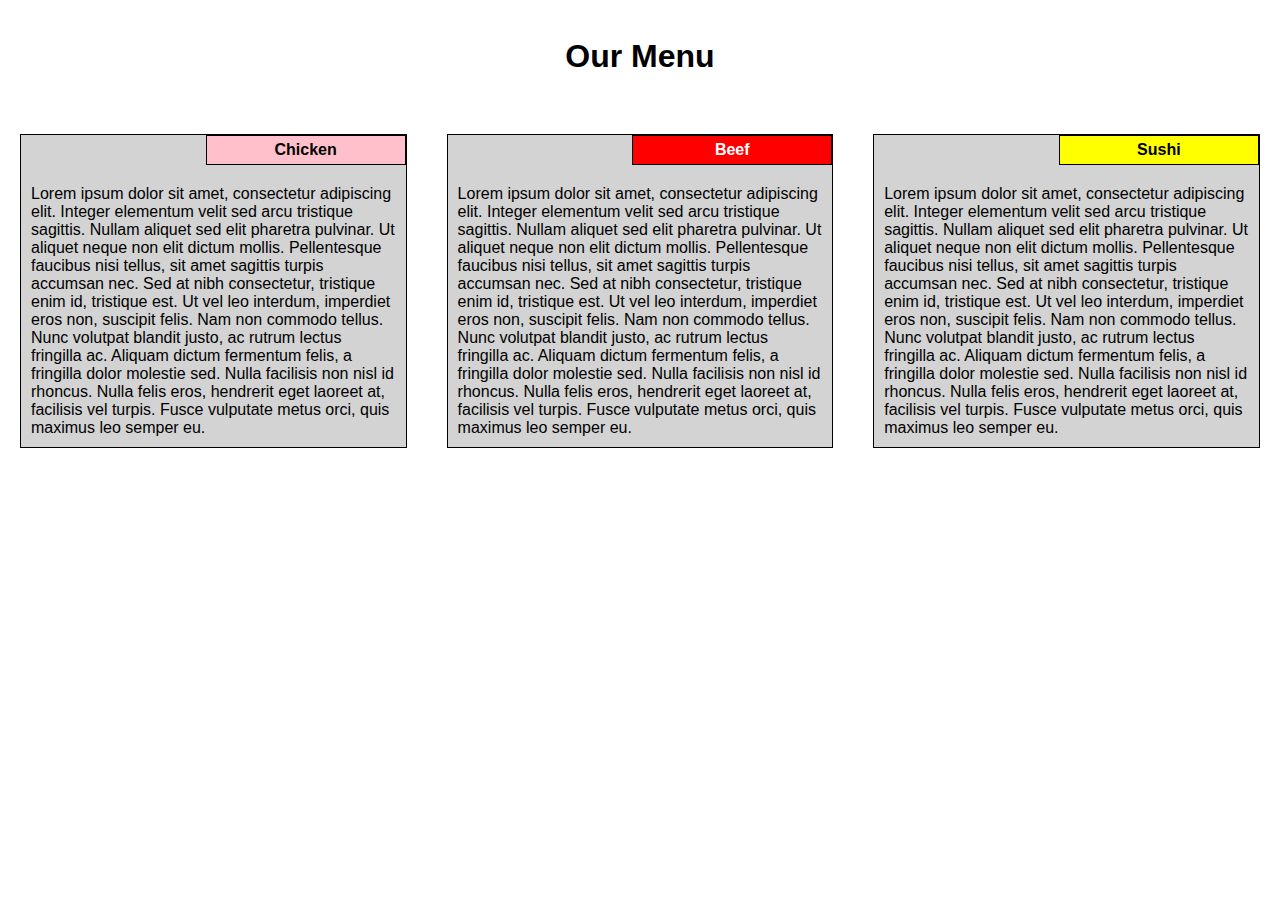
<file: mod_2_solution/index.html>
<!DOCTYPE html>
<html>
<head>
	<title>Assignment Solution for Module 2</title>
	<link rel="stylesheet" type="text/css" href="css/styles.css">
</head>
<body>
  <h1>Our Menu</h1>   
  <div class="row">
    <div class="col-lg-4 col-md-6 col-sm-12 box-1">
      <div class="box">
        <p class="box-title chicken"><b>Chicken</b></p>
      	  <p class="lorem">Lorem ipsum dolor sit amet, consectetur adipiscing elit. Integer elementum velit sed arcu tristique sagittis. Nullam aliquet sed elit pharetra pulvinar. Ut aliquet neque non elit dictum mollis. Pellentesque faucibus nisi tellus, sit amet sagittis turpis accumsan nec. Sed at nibh consectetur, tristique enim id, tristique est. Ut vel leo interdum, imperdiet eros non, suscipit felis. Nam non commodo tellus. Nunc volutpat blandit justo, ac rutrum lectus fringilla ac. Aliquam dictum fermentum felis, a fringilla dolor molestie sed. Nulla facilisis non nisl id rhoncus. Nulla felis eros, hendrerit eget laoreet at, facilisis vel turpis. Fusce vulputate metus orci, quis maximus leo semper eu.</p> 
      </div>
    </div>
  <div class="col-lg-4 col-md-6 col-sm-12 box-2">
    <div class="box">
      <p class="box-title beef"><b>Beef</b></p>
    	<p class="lorem">Lorem ipsum dolor sit amet, consectetur adipiscing elit. Integer elementum velit sed arcu tristique sagittis. Nullam aliquet sed elit pharetra pulvinar. Ut aliquet neque non elit dictum mollis. Pellentesque faucibus nisi tellus, sit amet sagittis turpis accumsan nec. Sed at nibh consectetur, tristique enim id, tristique est. Ut vel leo interdum, imperdiet eros non, suscipit felis. Nam non commodo tellus. Nunc volutpat blandit justo, ac rutrum lectus fringilla ac. Aliquam dictum fermentum felis, a fringilla dolor molestie sed. Nulla facilisis non nisl id rhoncus. Nulla felis eros, hendrerit eget laoreet at, facilisis vel turpis. Fusce vulputate metus orci, quis maximus leo semper eu.   </p>
	</div>
  </div>
  <div class="col-lg-4 col-md-12 col-sm-12 box-3">
    <div class="box">
    <p class="box-title sushi"><b>Sushi</b></p>
    	<p class="lorem">Lorem ipsum dolor sit amet, consectetur adipiscing elit. Integer elementum velit sed arcu tristique sagittis. Nullam aliquet sed elit pharetra pulvinar. Ut aliquet neque non elit dictum mollis. Pellentesque faucibus nisi tellus, sit amet sagittis turpis accumsan nec. Sed at nibh consectetur, tristique enim id, tristique est. Ut vel leo interdum, imperdiet eros non, suscipit felis. Nam non commodo tellus. Nunc volutpat blandit justo, ac rutrum lectus fringilla ac. Aliquam dictum fermentum felis, a fringilla dolor molestie sed. Nulla facilisis non nisl id rhoncus. Nulla felis eros, hendrerit eget laoreet at, facilisis vel turpis. Fusce vulputate metus orci, quis maximus leo semper eu.</p>
    </div>
  </div>
  </div>
</body>
</html>
</file>
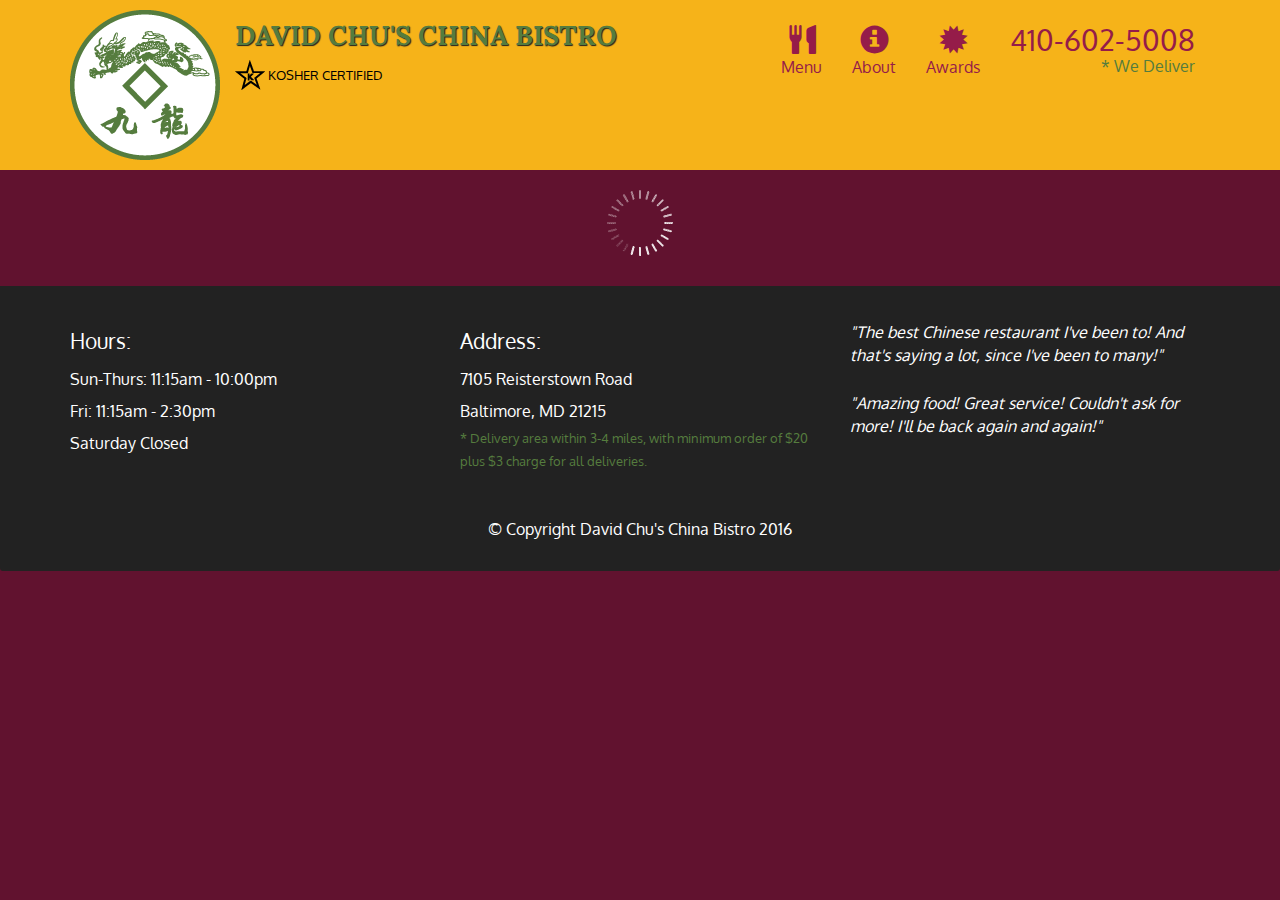
<file: mod_5_solution/index.html>
<!doctype html>
<html lang="en">
  <head>
    <meta charset="utf-8">
    <meta http-equiv="X-UA-Compatible" content="IE=edge">
    <meta name="viewport" content="width=device-width, initial-scale=1">
    <title>David Chu's China Bistro</title>
    <link rel="stylesheet" href="css/bootstrap.min.css">
    <link rel="stylesheet" href="css/styles.css">
    <link href='https://fonts.googleapis.com/css?family=Oxygen:400,300,700' rel='stylesheet' type='text/css'>
    <link href='https://fonts.googleapis.com/css?family=Lora' rel='stylesheet' type='text/css'>
  </head>
<body>
  <header>
    <nav id="header-nav" class="navbar navbar-default">
      <div class="container">
        <div class="navbar-header">
          <a href="index.html" class="pull-left visible-md visible-lg">
            <div id="logo-img" alt="Logo image"></div>
          </a>

          <div class="navbar-brand">
            <a href="index.html"><h1>David Chu's China Bistro</h1></a>
            <p>
              <img src="images/star-k-logo.png" alt="Kosher certification">
              <span>Kosher Certified</span>
            </p>
          </div>

          <button id="navbarToggle" type="button" class="navbar-toggle collapsed" data-toggle="collapse" data-target="#collapsable-nav" aria-expanded="false">
            <span class="sr-only">Toggle navigation</span>
            <span class="icon-bar"></span>
            <span class="icon-bar"></span>
            <span class="icon-bar"></span>
          </button>
        </div>
        
        <div id="collapsable-nav" class="collapse navbar-collapse">
           <ul id="nav-list" class="nav navbar-nav navbar-right">
            <li id="navHomeButton" class="visible-xs active">
              <a href="index.html">
                <span class="glyphicon glyphicon-home"></span> Home</a>
            </li>
            <li id="navMenuButton">
              <a href="#" onclick="$dc.loadMenuCategories();">
                <span class="glyphicon glyphicon-cutlery"></span><br class="hidden-xs"> Menu</a>
            </li>
            <li>
              <a href="#">
                <span class="glyphicon glyphicon-info-sign"></span><br class="hidden-xs"> About</a>
            </li>
            <li>
              <a href="#">
                <span class="glyphicon glyphicon-certificate"></span><br class="hidden-xs"> Awards</a>
            </li>
            <li id="phone" class="hidden-xs">
              <a href="tel:410-602-5008">
                <span>410-602-5008</span></a><div>* We Deliver</div>
            </li>
          </ul><!-- #nav-list -->
        </div><!-- .collapse .navbar-collapse -->
      </div><!-- .container -->
    </nav><!-- #header-nav -->
  </header>

  <div id="call-btn" class="visible-xs">
    <a class="btn" href="tel:410-602-5008">
    <span class="glyphicon glyphicon-earphone"></span>
    410-602-5008
    </a>
  </div>
  <div id="xs-deliver" class="text-center visible-xs">* We Deliver</div>

  <div id="main-content" class="container"></div>

  <footer class="panel-footer">
    <div class="container">
      <div class="row">
        <section id="hours" class="col-sm-4">
          <span>Hours:</span><br>
          Sun-Thurs: 11:15am - 10:00pm<br>
          Fri: 11:15am - 2:30pm<br>
          Saturday Closed
          <hr class="visible-xs">
        </section>
        <section id="address" class="col-sm-4">
          <span>Address:</span><br>
          7105 Reisterstown Road<br>
          Baltimore, MD 21215
          <p>* Delivery area within 3-4 miles, with minimum order of $20 plus $3 charge for all deliveries.</p>
          <hr class="visible-xs">
        </section>
        <section id="testimonials" class="col-sm-4">
          <p>"The best Chinese restaurant I've been to! And that's saying a lot, since I've been to many!"</p>
          <p>"Amazing food! Great service! Couldn't ask for more! I'll be back again and again!"</p>
        </section>
      </div>
      <div class="text-center">&copy; Copyright David Chu's China Bistro 2016</div>
    </div>
  </footer>

  <!-- jQuery (Bootstrap JS plugins depend on it) -->
  <script src="js/jquery-2.1.4.min.js"></script>
  <script src="js/bootstrap.min.js"></script>
  <script src="js/ajax-utils.js"></script>
  <script src="js/script.js"></script>
</body>
</html>
</file>
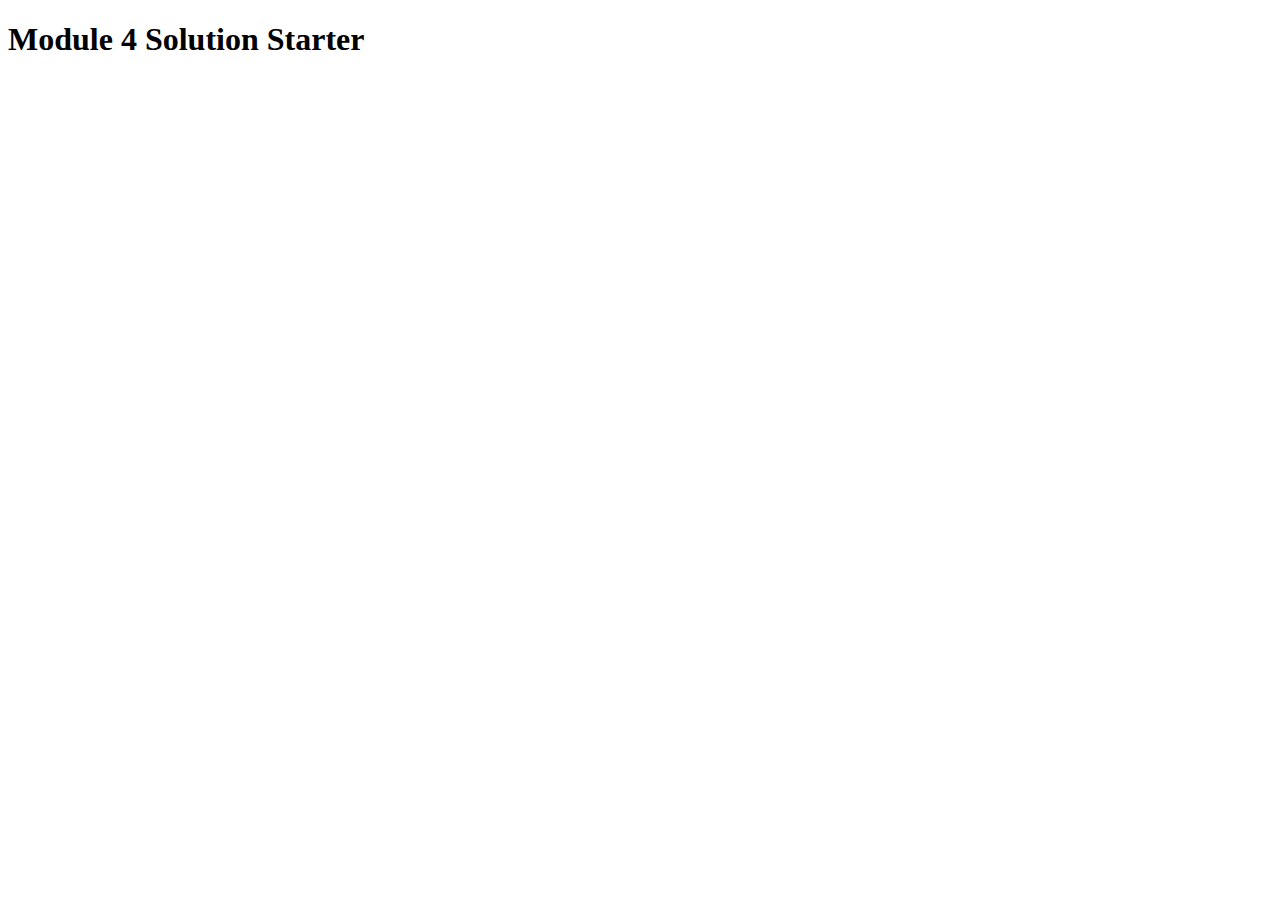
<file: mod_4_solution/harder/index.html>
<!DOCTYPE html>
<html>
<head>
  <meta charset="utf-8">
  <title>Module 4 Solution Starter</title>
  <script>
    var names = []; // DO NOT REMOVE
  </script>
  <script src="SpeakHello.js"></script>
  <script src="SpeakGoodBye.js"></script>
  <script src="script.js"></script>
</head>
<body>
  <h1>Module 4 Solution Starter</h1>
</body>
</html>
</file>
<file: mod_2_solution/css/styles.css>
* {
	box-sizing: border-box; 
	margin: 0px;
	font-family: sans-serif;
}

h1 {
	text-align: center;
	margin-bottom: 3%;
	margin-top: 3%;
}

.box {
	margin: 20px;
    background-color: lightgray;
    border: 1px solid black;
    float: left;
}

.box-title {
	border: 1px solid black;
	float: right;
	clear: both;
	width: 200px;
	text-align: center;
	padding-top: 5px;
	padding-bottom: 5px;
	margin-bottom: 10px;
}

.lorem {
	float: right;
	clear: both;
	padding: 10px;
}

.chicken {
	background-color: pink;
}

.beef {
	background-color: red;
	color: white;
}

.sushi {
	background-color: yellow;
}

/********** Large devices only **********/
@media (min-width: 992px) {
  .col-lg-1, .col-lg-2, .col-lg-3, .col-lg-4, .col-lg-5, .col-lg-6, .col-lg-7, .col-lg-8, .col-lg-9, .col-lg-10, .col-lg-11, .col-lg-12 {
    float: left;
  }
  .col-lg-1 {
    width: 8.33%;
  }
  .col-lg-2 {
    width: 16.66%;
  }
  .col-lg-3 {
    width: 25%;
  }
  .col-lg-4 {
    width: 33.33%;
  }
  .col-lg-5 {
    width: 41.66%;
  }
  .col-lg-6 {
    width: 50%;
  }
  .col-lg-7 {
    width: 58.33%;
  }
  .col-lg-8 {
    width: 66.66%;
  }
  .col-lg-9 {
    width: 74.99%;
  }
  .col-lg-10 {
    width: 83.33%;
  }
  .col-lg-11 {
    width: 91.66%;
  }
  .col-lg-12 {
    width: 100%;
  }
}

/********** Medium devices only **********/
@media (min-width: 768px) and (max-width: 991px) {
  .col-md-1, .col-md-2, .col-md-3, .col-md-4, .col-md-5, .col-md-6, .col-md-7, .col-md-8, .col-md-9, .col-md-10, .col-md-11, .col-md-12 {
    float: left;
  }
  .col-md-1 {
    width: 8.33%;
  }
  .col-md-2 {
    width: 16.66%;
  }
  .col-md-3 {
    width: 25%;
  }
  .col-md-4 {
    width: 33.33%;
  }
  .col-md-5 {
    width: 41.66%;
  }
  .col-md-6 {
    width: 50%;
  }
  .col-md-7 {
    width: 58.33%;
  }
  .col-md-8 {
    width: 66.66%;
  }
  .col-md-9 {
    width: 74.99%;
  }
  .col-md-10 {
    width: 83.33%;
  }
  .col-md-11 {
    width: 91.66%;
  }
  .col-md-12 {
    width: 100%;
  }
}

/********** Mobile devices only **********/
@media (max-width: 767px) {
  .col-sm-1, .col-sm-2, .col-sm-3, .col-sm-4, .col-sm-5, .col-sm-6, .col-sm-7, .col-sm-8, .col-sm-9, .col-sm-10, .col-sm-11, .col-sm-12 {
    float: left;
  }
  .col-sm-1 {
    width: 8.33%;
  }
  .col-sm-2 {
    width: 16.66%;
  }
  .col-sm-3 {
    width: 25%;
  }
  .col-sm-4 {
    width: 33.33%;
  }
  .col-sm-5 {
    width: 41.66%;
  }
  .col-sm-6 {
    width: 50%;
  }
  .col-sm-7 {
    width: 58.33%;
  }
  .col-sm-8 {
    width: 66.66%;
  }
  .col-sm-9 {
    width: 74.99%;
  }
  .col-sm-10 {
    width: 83.33%;
  }
  .col-sm-11 {
    width: 91.66%;
  }
  .col-sm-12 {
    width: 100%;
  }
}
</file>
<file: mod_5_solution/css/styles.css>
body {
  font-size: 16px;
  color: #fff;
  background-color: #61122f;
  font-family: 'Oxygen', sans-serif;
}

/** HEADER **/
#header-nav {
  background-color: #f6b319;
  border-radius: 0;
  border: 0;
}

#logo-img {
  background: url('../images/restaurant-logo_large.png') no-repeat;
  width: 150px;
  height: 150px;
  margin: 10px 15px 10px 0;
}

.navbar-brand {
  padding-top: 25px;
}
.navbar-brand h1 { /* Restaurant name */
  font-family: 'Lora', serif;
  color: #557c3e;
  font-size: 1.5em;
  text-transform: uppercase;
  font-weight: bold;
  text-shadow: 1px 1px 1px #222;
  margin-top: 0;
  margin-bottom: 0;
  line-height: .75;
}
.navbar-brand a:hover, .navbar-brand a:focus {
  text-decoration: none;
}
.navbar-brand p { /* Kosher cert */
  color: #000;
  text-transform: uppercase;
  font-size: .7em;
  margin-top: 15px;
}
.navbar-brand p span { /* Star-K */
  vertical-align: middle;
}

#nav-list {
  margin-top: 10px;
}
#nav-list a {
  color: #951C49;
  text-align: center;
}
#nav-list a:hover {
  background: #E7E7E7;
}
#nav-list a span {
  font-size: 1.8em;
}

#phone {
  margin-top: 5px;
}
#phone a { /* Phone number */
  text-align: right;
  padding-bottom: 0;
}
#phone div { /* We Deliver */
  color: #557c3e;
  text-align: right;
  padding-right: 15px;
}

.navbar-header button.navbar-toggle, .navbar-header .icon-bar {
  border: 1px solid #61122f;
}
.navbar-header button.navbar-toggle {
  clear: both;
  margin-top: -30px;
}
/* END HEADER */

/* FOOTER */
.panel-footer {
  margin-top: 30px;
  padding-top: 35px;
  padding-bottom: 30px;
  background-color: #222;
  border-top: 0;
}
.panel-footer div.row {
  margin-bottom: 35px;
}
#hours, #address {
  line-height: 2;
}
#hours > span, #address > span {
  font-size: 1.3em;
}
#address p {
  color: #557c3e;
  font-size: .8em;
  line-height: 1.8;
}
#testimonials {
  font-style: italic;
}
#testimonials p:nth-child(2) {
  margin-top: 25px;
}
/* END FOOTER */



/* HOME PAGE */
.container .jumbotron {
  box-shadow: 0 0 50px #3F0C1F;
  border: 2px solid #3F0C1F;
}

#menu-tile, #specials-tile, #map-tile {
  height: 250px;
  width: 100%;
  margin-bottom: 15px;
  position: relative;
  border: 2px solid #3F0C1F;
  overflow: hidden;
}
#menu-tile:hover, #specials-tile:hover, #map-tile:hover {
  box-shadow: 0 1px 5px 1px #cccccc;
}
#menu-tile {
  background: url('../images/menu-tile.jpg') no-repeat;
  background-position: center;
}
#specials-tile {
  background: url('../images/specials-tile.jpg') no-repeat;
  background-position: center;
}
#menu-tile span, #specials-tile span, #map-tile span {
  position: absolute;
  bottom: 0;
  right: 0;
  width: 100%;
  text-align: center;
  font-size: 1.6em;
  text-transform: uppercase;
  background-color: #000;
  color: #fff;
  opacity: .8;
}
/* END HOME PAGE */

/* MENU CATEGORIES PAGE */
.category-tile { 
  position: relative;
  border: 2px solid #3F0C1F;
  overflow: hidden;
  width: 200px;
  height: 200px;
  margin: 0 auto 15px;
}
.category-tile span {
  position: absolute;
  bottom: 0;
  right: 0;
  width: 100%;
  text-align: center;
  font-size: 1.2em;
  text-transform: uppercase;
  background-color: #000;
  color: #fff;
  opacity: .8;
}
.category-tile:hover {
  box-shadow: 0 1px 5px 1px #cccccc;
}

#menu-categories-title + div {
  margin-bottom: 50px;
}
/* END MENU CATEGORIES PAGE */

/* SINGLE CATEGORY PAGE */
.menu-item-tile {
  margin-bottom: 25px;
}
.menu-item-tile hr {
  width: 80%;
}
.menu-item-tile .menu-item-price {
  font-size: 1.1em;
  text-align: right;
  margin-top: -15px;
  margin-right: -15px;
}
.menu-item-tile .menu-item-price span {
  font-size: .6em;
}
.menu-item-photo {
  position: relative;
  border: 2px solid #3F0C1F; 
  overflow: hidden;
  padding: 0;
  margin-right: -15px;
  margin-left: auto;
  margin-bottom: 20px;
  max-width: 250px;
}
.menu-item-photo div {
  position: absolute;
  bottom: 0;
  right: 0;
  width: 80px;
  background-color: #557c3e;
  text-align: center;
}
.menu-item-description {
  padding-right: 30px;
}
h3.menu-item-title {
  margin: 0 0 10px;
}
.menu-item-details {
  font-size: .9em;
  font-style: italic;
}
/* END SINGLE CATEGORY PAGE */


/********** Large devices only **********/
@media (min-width: 1200px) {
  .container .jumbotron {
    background: url('../images/jumbotron_1200.jpg') no-repeat;
    height: 675px;
  }
}

/********** Medium devices only **********/
@media (min-width: 992px) and (max-width: 1199px) {
  /* Header */
  #logo-img {
    background: url('../images/restaurant-logo_medium.png') no-repeat;
    width: 100px;
    height: 100px;
    margin: 5px 5px 5px 0;
  }
  /* End Header */

  /* Home Page */
  .container .jumbotron {
    background: url('../images/jumbotron_992.jpg') no-repeat;
    height: 558px;
  }
  /* End Home Page */
}

/********** Small devices only **********/
@media (min-width: 768px) and (max-width: 991px) {
  /* Home Page */
  .container .jumbotron {
    background: url('../images/jumbotron_768.jpg') no-repeat;
    height: 432px;
  }
  /* End Home Page */
}

/********** Extra small devices only **********/
@media (max-width: 767px) {
  /* Header */
  .navbar-brand {
    padding-top: 10px;
    height: 80px;
  }
  .navbar-brand h1 { /* Restaurant name */
    padding-top: 10px;
    font-size: 5vw; /* 1vw = 1% of viewport width */
  }
  .navbar-brand p { /* Kosher cert */
    font-size: .6em;
    margin-top: 12px;
  }
  .navbar-brand p img { /* Star-K */
    height: 20px;
  }

  #collapsable-nav a { /* Collapsed nav menu text */
    font-size: 1.2em;
  }
  #collapsable-nav a span { /* Collapsed nav menu glyph */
    font-size: 1em;
    margin-right: 5px;
  }

  #call-btn > a {
    font-size: 1.5em;
    display: block;
    margin: 0 20px;
    padding: 10px;
    border: 2px solid #fff;
    background-color: #f6b319;
    color: #951c49;
  }
  #xs-deliver {
    margin-top: 5px;
    font-size: .7em;
    letter-spacing: .1em;
    text-transform: uppercase;
  }
  /* End Header */

  /* Footer */
  .panel-footer section {
    margin-bottom: 30px;
    text-align: center;
  }
  .panel-footer section:nth-child(3) {
    margin-bottom: 0; /* margin already exists on the whole row */
  }
  .panel-footer section hr {
    width: 50%;
  }
  /* End Footer */

  /* Home Page */
  .container .jumbotron {
    margin-top: 30px;
    padding: 0;
  }
  #menu-tile, #specials-tile {
    width: 360px;
    margin: 0 auto 15px;
  }

  .menu-item-photo {
    margin-right: auto;
  }
  .menu-item-tile .menu-item-price {
    text-align: center;
  }
  .menu-item-description {
    text-align: center;;
  }
}


/********** Super extra small devices Only :-) (e.g., iPhone 4) **********/
@media (max-width: 479px) {
  /* Header */
  .navbar-brand h1 { /* Restaurant name */
    padding-top: 5px;
    font-size: 6vw;
  }
  /* End Header */
  
  /* Home page */
  #menu-tile, #specials-tile {
    width: 280px;
    margin: 0 auto 15px;
  }

  .col-xxs-12 {
    position: relative;
    min-height: 1px;
    padding-right: 15px;
    padding-left: 15px;
    float: left;
    width: 100%;
  }
}
</file>
